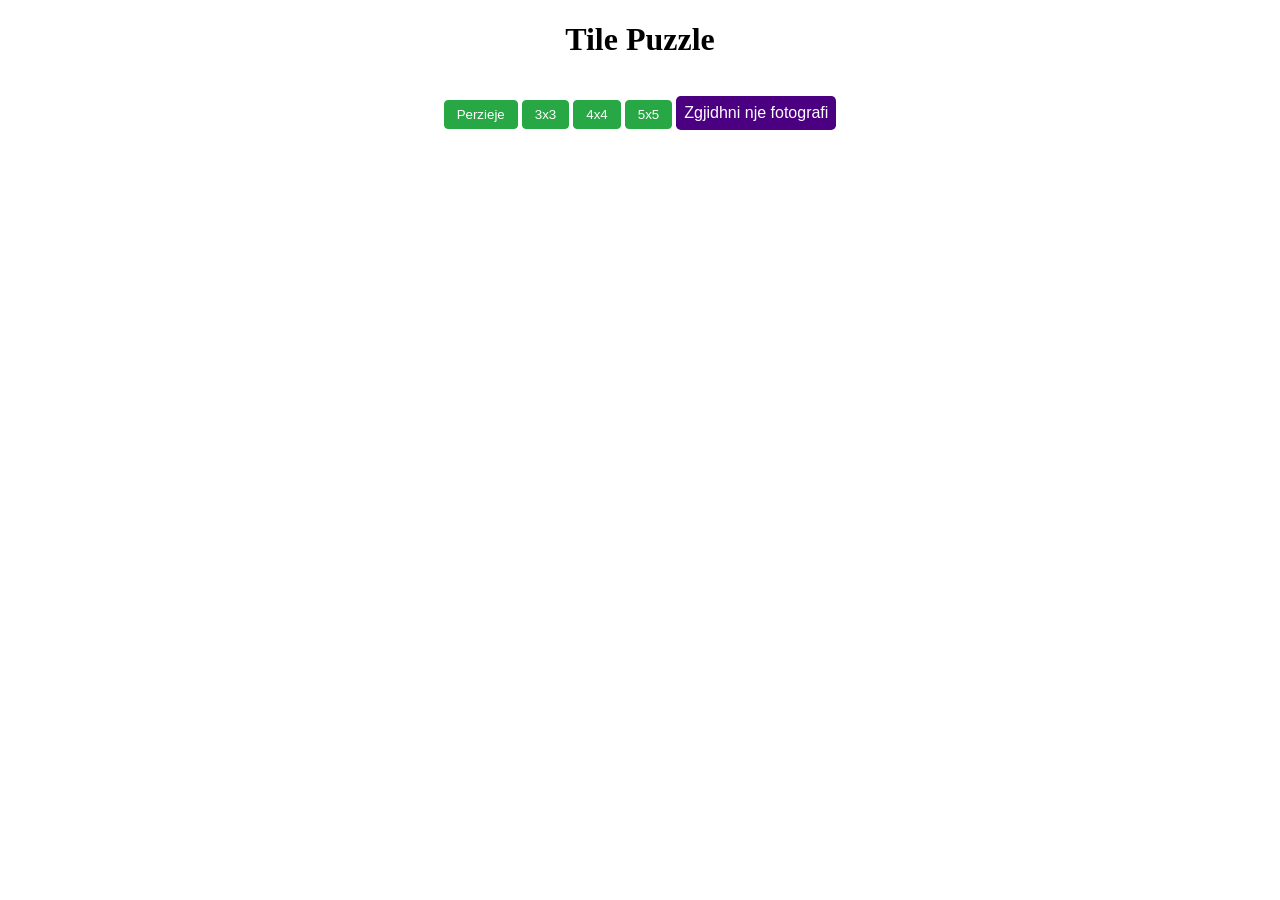
<file: Index.html>
﻿<!DOCTYPE html>
<html lang="en">
<head>
    <meta charset="UTF-8" />
    <meta name="viewport" content="width=device-width, initial-scale=1.0" />
    <meta http-equiv="X-UA-Compatible" content="ie=edge" />
    <title>Tile Puzzle</title>
    <link rel="stylesheet" href="puzzle.css" />
</head>
<body>
    <div class="container">
        <h1>Tile Puzzle</h1>
        <div id="level">
            <button id="btnMix" onclick="MixItNow(this)" class="btn btn1">Perzieje</button>
            
            <button id="btn1" onclick="initBoard(this)" class="btn btn1">3x3</button>
            <button id="btn2" onclick="initBoard(this)" class="btn btn1">4x4</button>
            <button id="btn3" onclick="initBoard(this)" class="btn btn1">5x5</button>

            <input type="file" id="getval" hidden />
            <label for="getval" class="label">Zgjidhni nje fotografi</label>
        </div>
        <div id="panel">
             
        </div>

    </div>

    <script src="puzzle.js"></script>
</body>
</html>
</file>
<file: puzzle.css>
.container {
    text-align: center;
    vertical-align: middle;
/*    display: flex;
    justify-content: center;*/

}
#panel {
    margin: 0 auto;
    /*    width: 300px;
    height: 300px;
*/
    position: relative;
}
.btn {
    display: inline-block;
    text-align: center;
    vertical-align: middle;
    border-radius: .25rem;
    border: 1px solid transparent;
    padding: .375rem .75rem;
}
.tile {
    color: #fff;
    background-color: #007bff;
    border-color: #007bff;
    
}
.btn1 {
    color: #fff;
    background-color: #28a745;
    border-color: #28a745;
}


.myButton {
    box-shadow: inset 0px 1px 0px 0px #7a8eb9;
    background: linear-gradient(to bottom, #637aad 5%, #5972a7 100%);
    background-color: #637aad;
    border: 1px solid #314179;
    display: inline-block;
    cursor: pointer;
    color: #ffffff;
    font-family: Arial;
    font-size: 30px;
    font-weight: bold;
    padding: 6px 12px;
    text-decoration: none;
}

    .myButton:hover {
        background: linear-gradient(to bottom, #5972a7 5%, #637aad 100%);
        background-color: #5972a7;
    }

    .myButton:active {
        position: relative;
        top: 1px;
    }

.label {
    display: inline-block;
    background-color: indigo;
    color: white;
    padding: 0.5rem;
    font-family: sans-serif;
    border-radius: 0.3rem;
    cursor: pointer;
    margin-top: 1rem;
}
</file>
